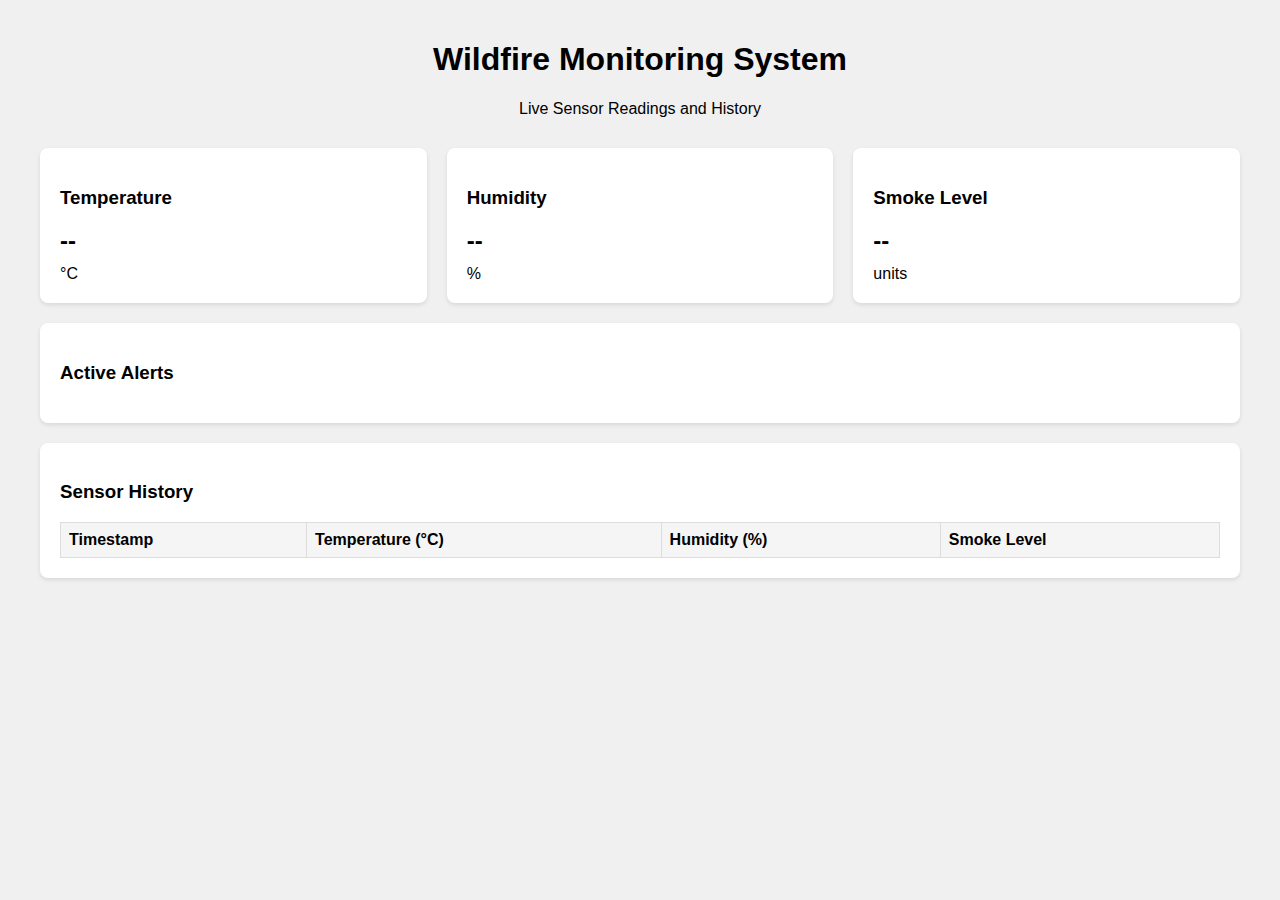
<file: main/templates/index.html>
<!DOCTYPE html>
<html>
<head>
    <title>Wildfire Monitoring System</title>
    <style>
        body {
            font-family: Arial, sans-serif;
            max-width: 1200px;
            margin: 0 auto;
            padding: 20px;
            background-color: #f0f0f0;
        }
        .dashboard {
            display: grid;
            grid-template-columns: repeat(3, 1fr);
            gap: 20px;
            margin-bottom: 20px;
        }
        .metric {
            background: white;
            padding: 20px;
            border-radius: 8px;
            box-shadow: 0 2px 4px rgba(0,0,0,0.1);
        }
        .value {
            font-size: 24px;
            font-weight: bold;
            margin: 10px 0;
        }
        .data-section {
            background: white;
            padding: 20px;
            border-radius: 8px;
            box-shadow: 0 2px 4px rgba(0,0,0,0.1);
            margin-top: 20px;
        }
        .history-table {
            width: 100%;
            border-collapse: collapse;
            margin-top: 10px;
        }
        .history-table th, .history-table td {
            padding: 8px;
            border: 1px solid #ddd;
            text-align: left;
        }
        .history-table th {
            background-color: #f5f5f5;
        }
        .alert {
            color: #721c24;
            background-color: #f8d7da;
            padding: 10px;
            margin: 5px 0;
            border-radius: 4px;
        }
        .header {
            text-align: center;
            margin-bottom: 30px;
        }
    </style>
</head>
<body>
    <div class="header">
        <h1>Wildfire Monitoring System</h1>
        <p>Live Sensor Readings and History</p>
    </div>
    
    <div class="dashboard">
        <div class="metric">
            <h3>Temperature</h3>
            <div id="temperature" class="value">--</div>
            <div>°C</div>
        </div>
        <div class="metric">
            <h3>Humidity</h3>
            <div id="humidity" class="value">--</div>
            <div>%</div>
        </div>
        <div class="metric">
            <h3>Smoke Level</h3>
            <div id="smoke_level" class="value">--</div>
            <div>units</div>
        </div>
    </div>

    <div class="data-section">
        <h3>Active Alerts</h3>
        <div id="irregularities"></div>
    </div>

    <div class="data-section">
        <h3>Sensor History</h3>
        <table class="history-table">
            <thead>
                <tr>
                    <th>Timestamp</th>
                    <th>Temperature (°C)</th>
                    <th>Humidity (%)</th>
                    <th>Smoke Level</th>
                </tr>
            </thead>
            <tbody id="history-data">
            </tbody>
        </table>
    </div>

    <script>
        function updateData() {
            fetch('/data')
                .then(response => response.json())
                .then(data => {
                    // Update current readings
                    const sensorData = data.sensor_data;
                    document.getElementById('temperature').textContent = sensorData.temperature.toFixed(1);
                    document.getElementById('humidity').textContent = sensorData.humidity.toFixed(1);
                    document.getElementById('smoke_level').textContent = sensorData.smoke_level.toFixed(1);

                    // Update irregularities
                    const irregularitiesDiv = document.getElementById('irregularities');
                    irregularitiesDiv.innerHTML = '';
                    data.irregularities.forEach(irr => {
                        const alert = document.createElement('div');
                        alert.className = 'alert';
                        alert.textContent = `${irr.parameter}: ${irr.value.toFixed(1)} at ${irr.timestamp}`;
                        irregularitiesDiv.appendChild(alert);
                    });

                    // Update history table
                    const historyTable = document.getElementById('history-data');
                    historyTable.innerHTML = '';
                    data.history.forEach(record => {
                        const row = document.createElement('tr');
                        row.innerHTML = `
                            <td>${record.timestamp}</td>
                            <td>${record.temperature.toFixed(1)}</td>
                            <td>${record.humidity.toFixed(1)}</td>
                            <td>${record.smoke_level.toFixed(1)}</td>
                        `;
                        historyTable.appendChild(row);
                    });
                })
                .catch(error => console.error('Error:', error));
        }

        // Update every 5 seconds
        setInterval(updateData, 5000);
        updateData();  // Initial update
    </script>
</body>
</html>
</file>
